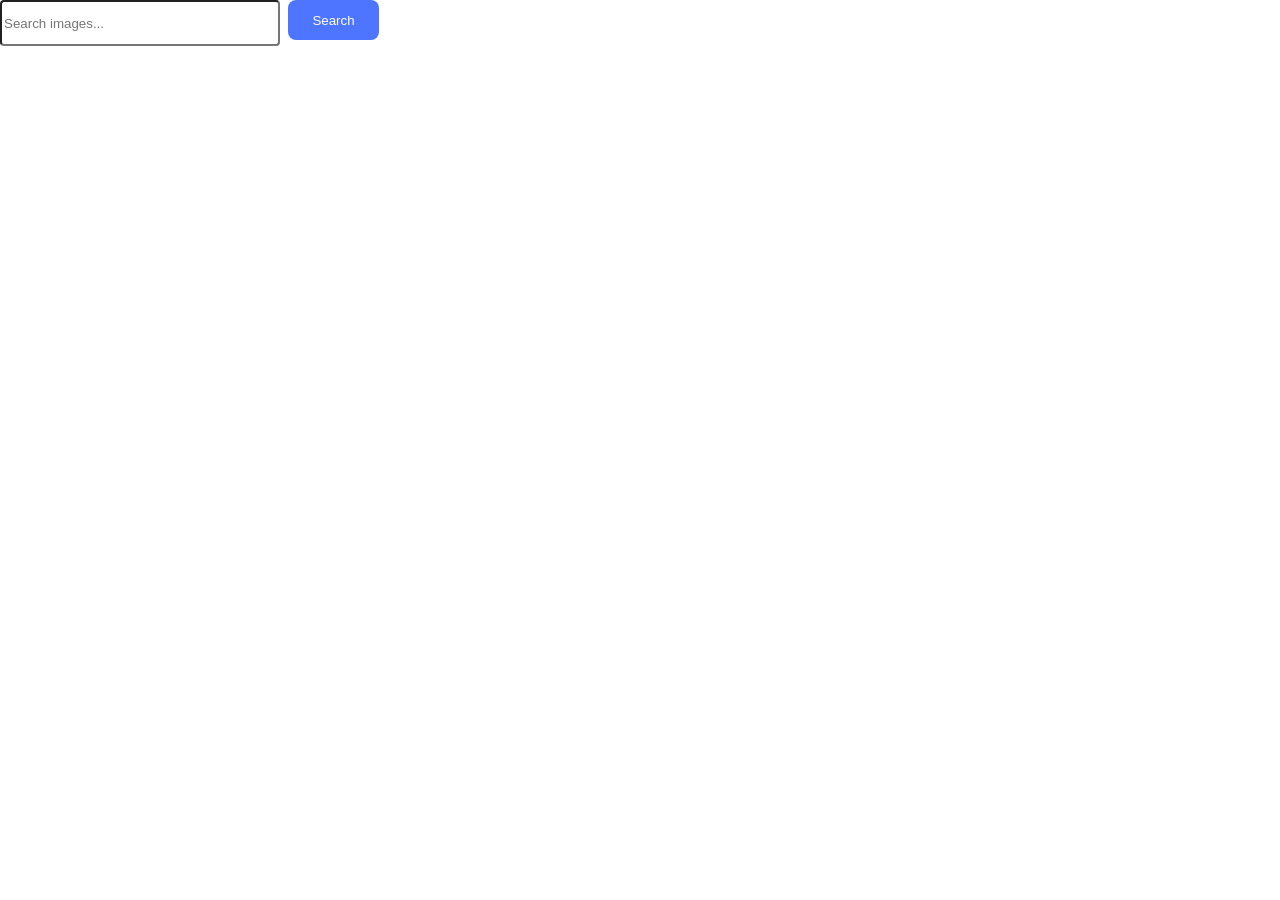
<file: src/index.html>
<!DOCTYPE html>
<html lang="en">

<head>
  <meta charset="UTF-8" />
  <link rel="icon" type="image/svg+xml" href="/favicon.svg" />
  <meta name="viewport" content="width=device-width, initial-scale=1.0" />
  <title>Vanilla App Template</title>
  <link rel="stylesheet" href="./css/styles.css" />
</head>

<body>

  <form class="form">
    <label>
      <input type="text" name="search-text" placeholder="Search images..." required>
    </label>
    <button type="submit">Search</button>
  </form>

  <div id="loader" class="loader hidden">
    <p class="loading-text">Loading...</p>
  </div>

  <ul class="gallery"></ul>


  <script type="module" src="./main.js"></script>
</body>

</html>
</file>
<file: src/css/styles.css>
/**
  |============================
  | include css partials with
  | default @import url()
  |============================
*/
/* Common styles */
@import url('./reset.css');
@import url('./base.css');
ul, ol {
  list-style: none;
}

body {
  font-family: "Montserrat", sans-serif;
  font-weight: 600;
  font-size: 12px;

  line-height: 1.33333;
  letter-spacing: 0.04em;
  color: #2e2f42;
}
.gallery {
  display: flex;
  flex-wrap: wrap;
  gap: 24px;
  justify-content: center;
  margin-top: 24px;
}
.photo-card {
  width: 360px;
  border: 1px solid #808080;
}
.photo-card img {
  display: block;
  width: 100%;
  height: 200px;
  object-fit: cover;
}

.form {
  display: flex;
  align-items: flex-start;
  justify-content: flex-start;
  flex-direction: row;
  gap: 8px;

  font-weight: 400;
  font-size: 16px;

  line-height: 1.5;
}
input {
  display: flex;
  align-items: flex-start;
  justify-content: flex-start;
  flex-direction: row;
  gap: 8px;

  border-radius: 4px;
  width: 272px;
  height: 40px;

  color: #808080;
  background-color: #fff;
}
button {
  display: flex;
  align-items: center;
  justify-content: center;
  flex-direction: row;
  gap: 10px;

  border-radius: 8px;
  padding: 8px 16px;
  width: 91px;
  height: 40px;

  background-color: #4e75ff;
  border: none;

  font-weight: 500;
  color: #fff;
}
.info {
  display: flex;
  justify-content: space-around;
  padding: 10px;
}

.info-item {
  text-align: center;
}
.hidden {
  display: none;
}
</file>
